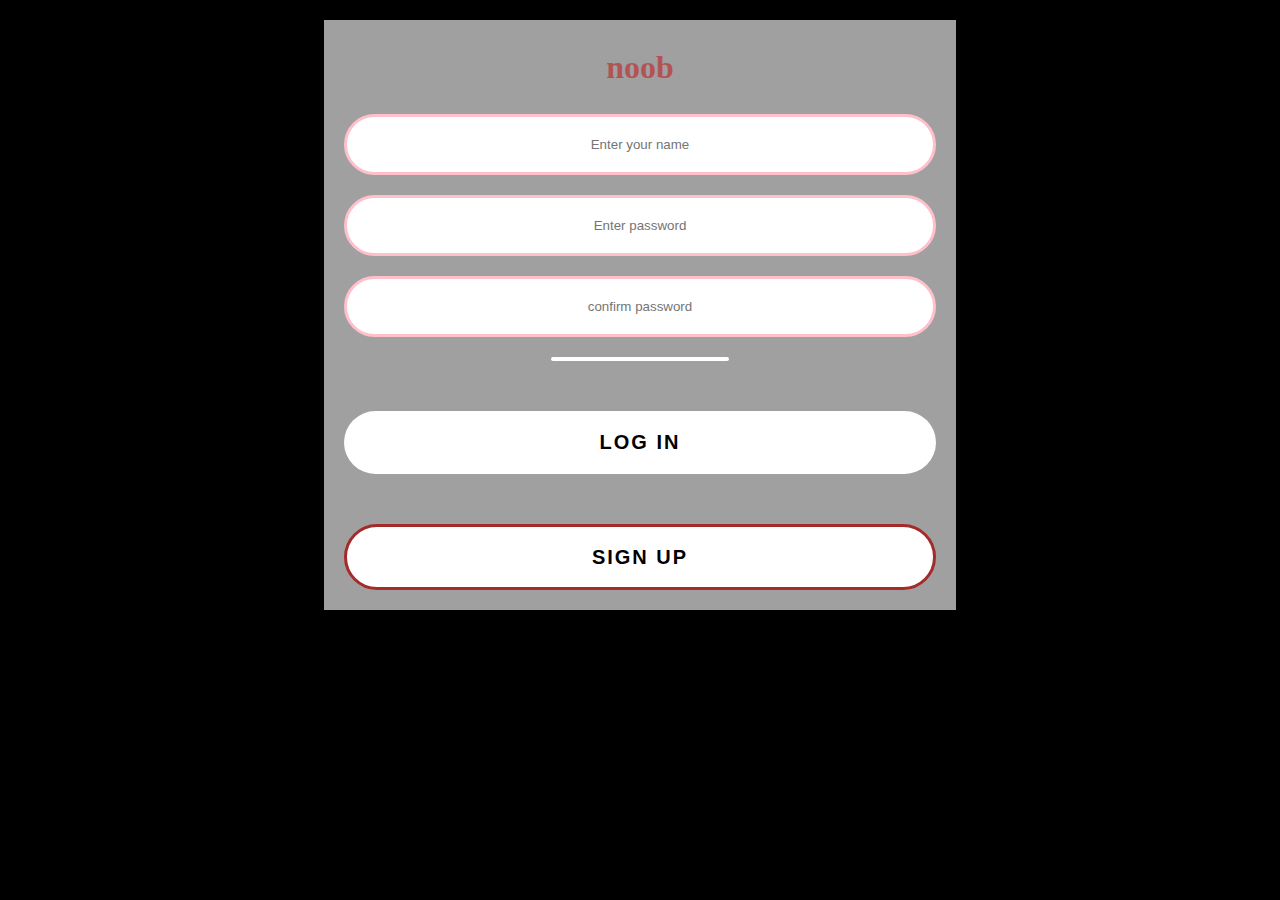
<file: signIn.html>
<!DOCTYPE html>
<html lang="en">
<head>
    <meta charset="UTF-8">
    <meta name="viewport" content="width=device-width, initial-scale=1.0">
    <title>Sign In Page</title>
    <link rel="stylesheet" href="./Fa/css/all.css">
    <link rel="stylesheet" href="./CSS/signInstyles.css">

</head>
<body>
    <div class="container">
        <h1>noob</h1>
        <form action="send.php" method="POST" name="Sign In">
            <div class="formSignIn">
                <!-- <i class="fas fa-user fa-2x icon" aria-hidden="true"></i> -->
                <input type="text" name="name" placeholder="Enter your name" id="">
            </div>
            <div class="formSignIn">
                <!-- <i class="fas fa-lock fa-2x icon" aria-hidden="true"></i> -->
                <input type="password" name="password" placeholder="Enter password">
            </div>
            <div class="formSignIn">
                <!-- <i class="fas fa-lock fa-2x icon" aria-hidden="true"></i> -->
                <input type="password" name="password" placeholder="confirm password">
            </div>
            <div class="empty"></div>
            <div>
                <input type="submit" value="LOG IN">
            </div>
            <div class="register">
                <a href="signUp.html" target="_blanks">
                    SIGN UP
                </a>
            </div>
        </form>
    </div>
</body>
</html>
</file>
<file: CSS/signInstyles.css>
* {
  border: 0;
  padding: 0;
  box-sizing: border-box;
}
body {
  /* background: rgba(128, 128, 128, 0.5); */
  background: black;
}

.container {
  /* border: 10px solid red; */
  background: rgb(160, 160, 160);
  width: 80%;
  height: 90%;
  padding: 20px;
  display: block;
  text-align: center;
  align-content: center;
  margin: 0px auto;
  line-height: 50px;
  margin-top: 20px;
}

.formSignIn {
  /* padding-right: 50px; */
  position: relative;
  text-align: center;
  margin-top: 20px;
  text-align: center;
}

/* .icon {
  background-color: none;
  color: white;
  position: absolute;
  display: inline-block;
  top: 20px;
  left: 2px;
  padding: 5px 2px;
} */

input {
  background: none;
  padding: 30px;
  margin: 0 auto;
  width: 100%;
  border-bottom: 4px solid white;
}

.register {
  text-align: center;
  margin-top: 50px;
}
.register a {
  display: block;
  text-align: center;
  text-decoration: none;
  color: black;
  letter-spacing: 2px;
  font-family: Verdana, Geneva, Tahoma, sans-serif, Courier, monospace;
  font-weight: bolder;
  font-size: 20px;
  border: 3px solid brown;
  background: white;
  padding: 5px;
  border-radius: 60px;

  cursor: pointer;
}

input[type="text"],
input[type="password"] {
  color: black;
  background: white;
  border-radius: 40px;
  padding: 20px;
  width: 100%;
  text-align: center;
  border: 3px solid pink;
}

input[type="submit"] {
  border: none;
  font-weight: bolder;
  font-size: 20px;
  font-family: Verdana, Geneva, Tahoma, sans-serif, Courier, monospace;
  letter-spacing: 2px;
  background: white;
  margin-top: 30px;
  border-radius: 40px;
  padding: 20px;
  cursor: pointer;
}

input[type="submit"]:hover {
  background: green;
  color: white;
  transition: 1s;
}

h1 {
  color: rgba(196, 6, 6, 0.5);
  font-family: cursive;
  text-align: center;
  margin: 0 auto;
  width: 40%;
  padding: 2px;
}

.empty {
  width: 30%;
  height: 2%;
  border: 2px solid white;
  text-align: center;
  margin: 20px auto;
  background: white;
  border-radius: 20px;
}

@media screen and (min-width: 500px) {
  .container {
    width: 50%;
    height: 70%;
  }
}
</file>
